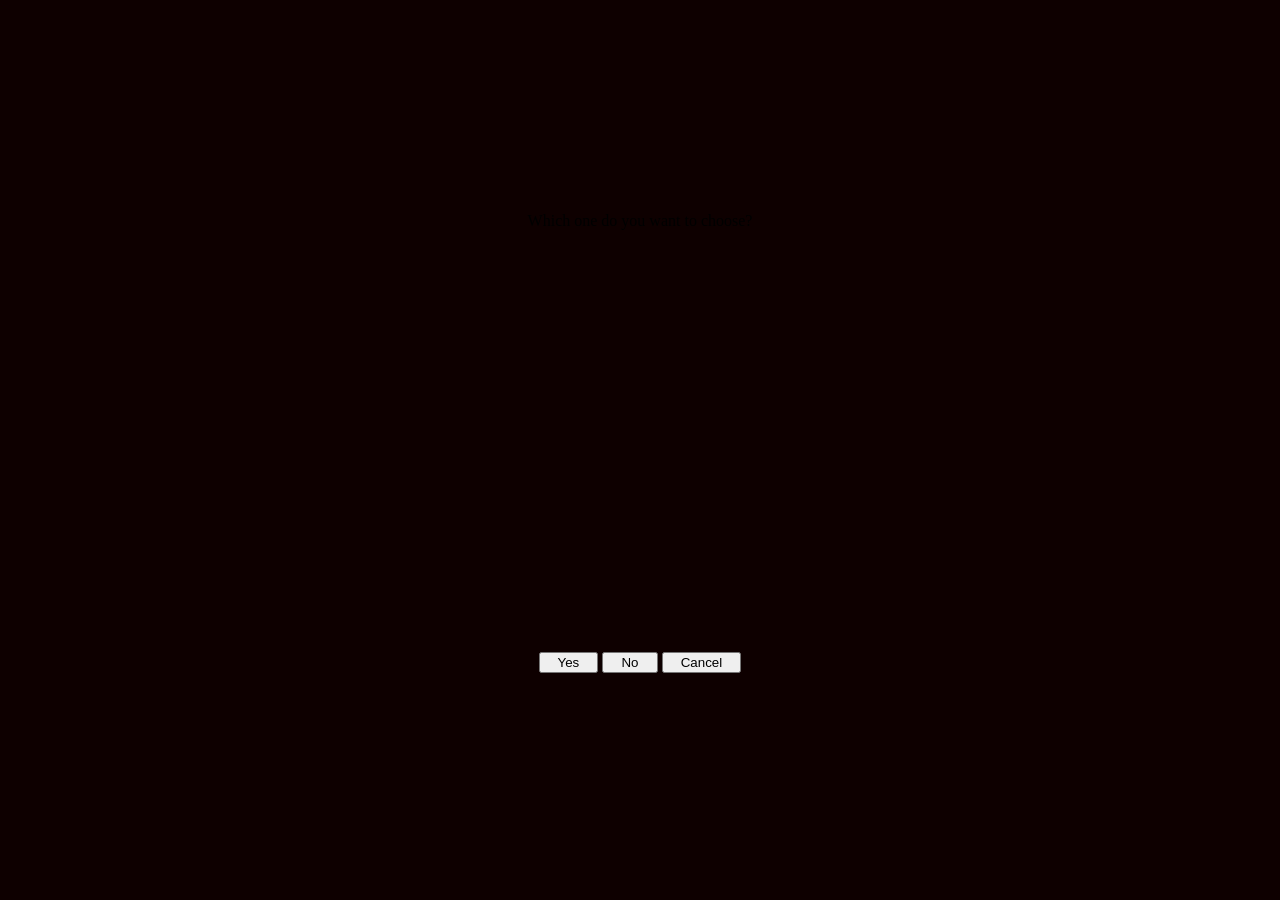
<file: css3-3d-switch-button/ask.html>
<body   bgColor=menu>
<table   width=100%   height=100%   border=0   cellpadding=10>
    <tr><td   align=center>
        Which   one   do   you   want   to   choose?
    </td></tr>
    <tr><td   align=center>
        <input   type=button   value='   Yes   '   OnClick="window.returnValue='yes';window.close()">
        <input   type=button   value='   No   '   OnClick="window.returnValue='no';window.close()">
        <input   type=button   value='   Cancel   '   OnClick="window.returnValue='cancel';window.close()">
    </td></tr>
</body>
</file>
